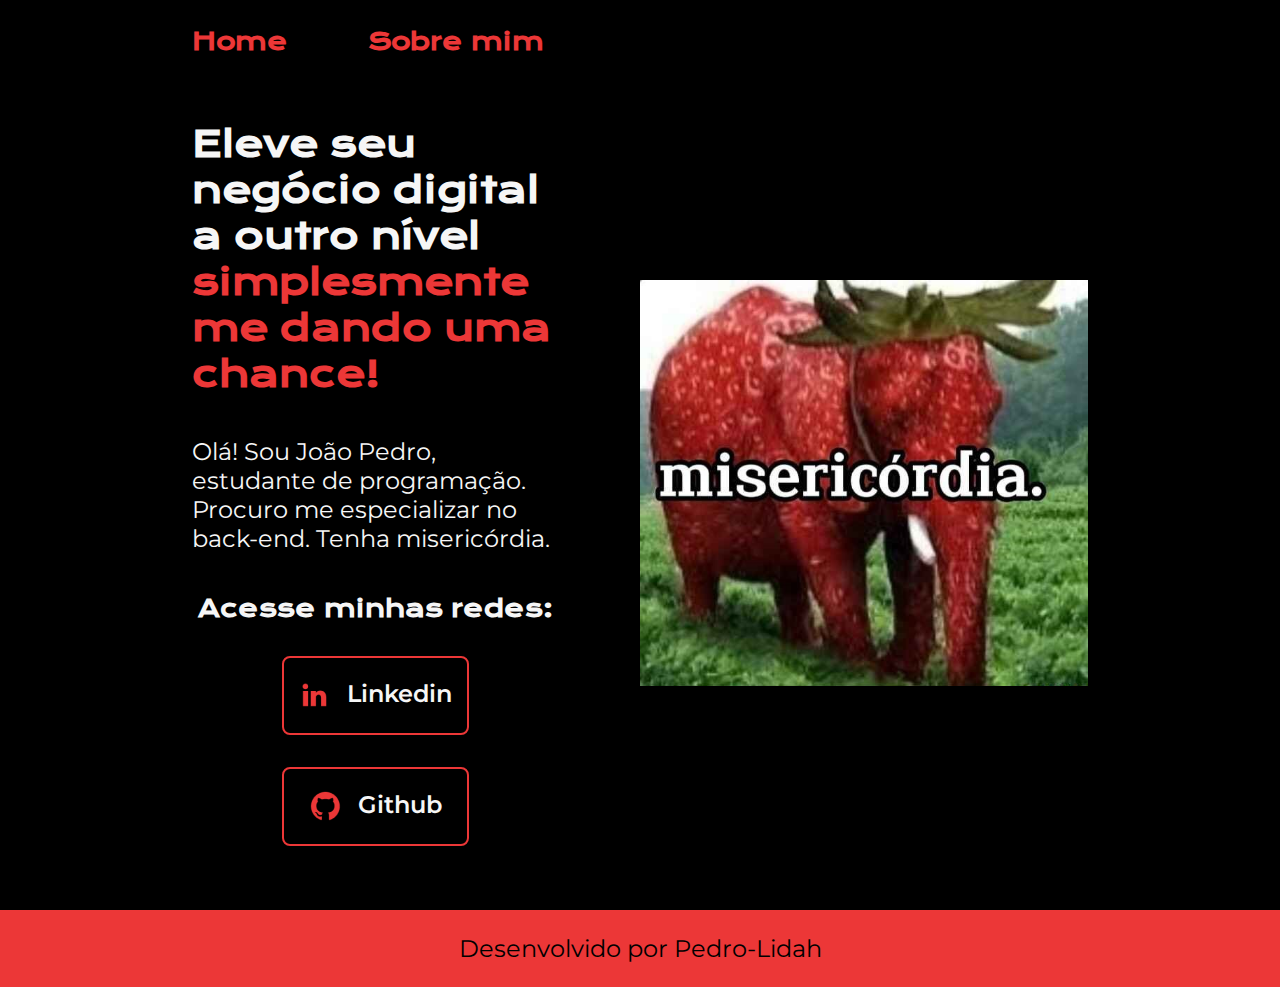
<file: index.html>
<!DOCTYPE html>
<html lang="pt-br">
<head>
   <meta charset="UTF-8"> 
   <meta name="viewport" content="width=device-width, initial-scale=1.0">
   <title>Portfolio</title>
   <link rel="stylesheet" href="./styles/style.css">
</head>
<body>
   <header class="cabecalho">
      <nav class="cabecalho__menu">
         <a class="cabecalho__menu__link" href="index.html">Home</a>
         <a class="cabecalho__menu__link" href="about.html">Sobre mim</a>
      </nav>
   </header>
   <main class="apresentacao">
      <section class="apresentacao__conteudo">
         <h1 class="apresentacao__conteudo__titulo">Eleve seu negócio digital a outro nível
            <strong class="titulo-destaque"> simplesmente me dando uma chance!</strong></h1>
            <p class="apresentacao__conteudo__texto">Olá! Sou João Pedro, estudante de programação. Procuro me especializar no back-end. Tenha misericórdia.</p>
            <div class="apresentacao__link">
               <h2 class="apresentacao__link__subtitulo">Acesse minhas redes:</h2>
                  <a class="apresentacao__link__link" href="https://www.linkedin.com/in/joão-pedro-dev-jv/"> <img src="./assets/linkedin.png">
                     Linkedin
                  </a>
                  <a class="apresentacao__link__link" href="https://github.com/Pedro-Lidah"> <img src="./assets/github.png"> 
                     Github
                  </a>
            </div>
      </section>
         <img class="apresentacao__imagem" src="./assets/misericordia.jpg" alt="elefante feito de morango escrito em baixo misericordia ">
   </main>
   <footer class="rodape">
      <p>Desenvolvido por Pedro-Lidah</p>
   </footer>
</body>
</html>
</file>
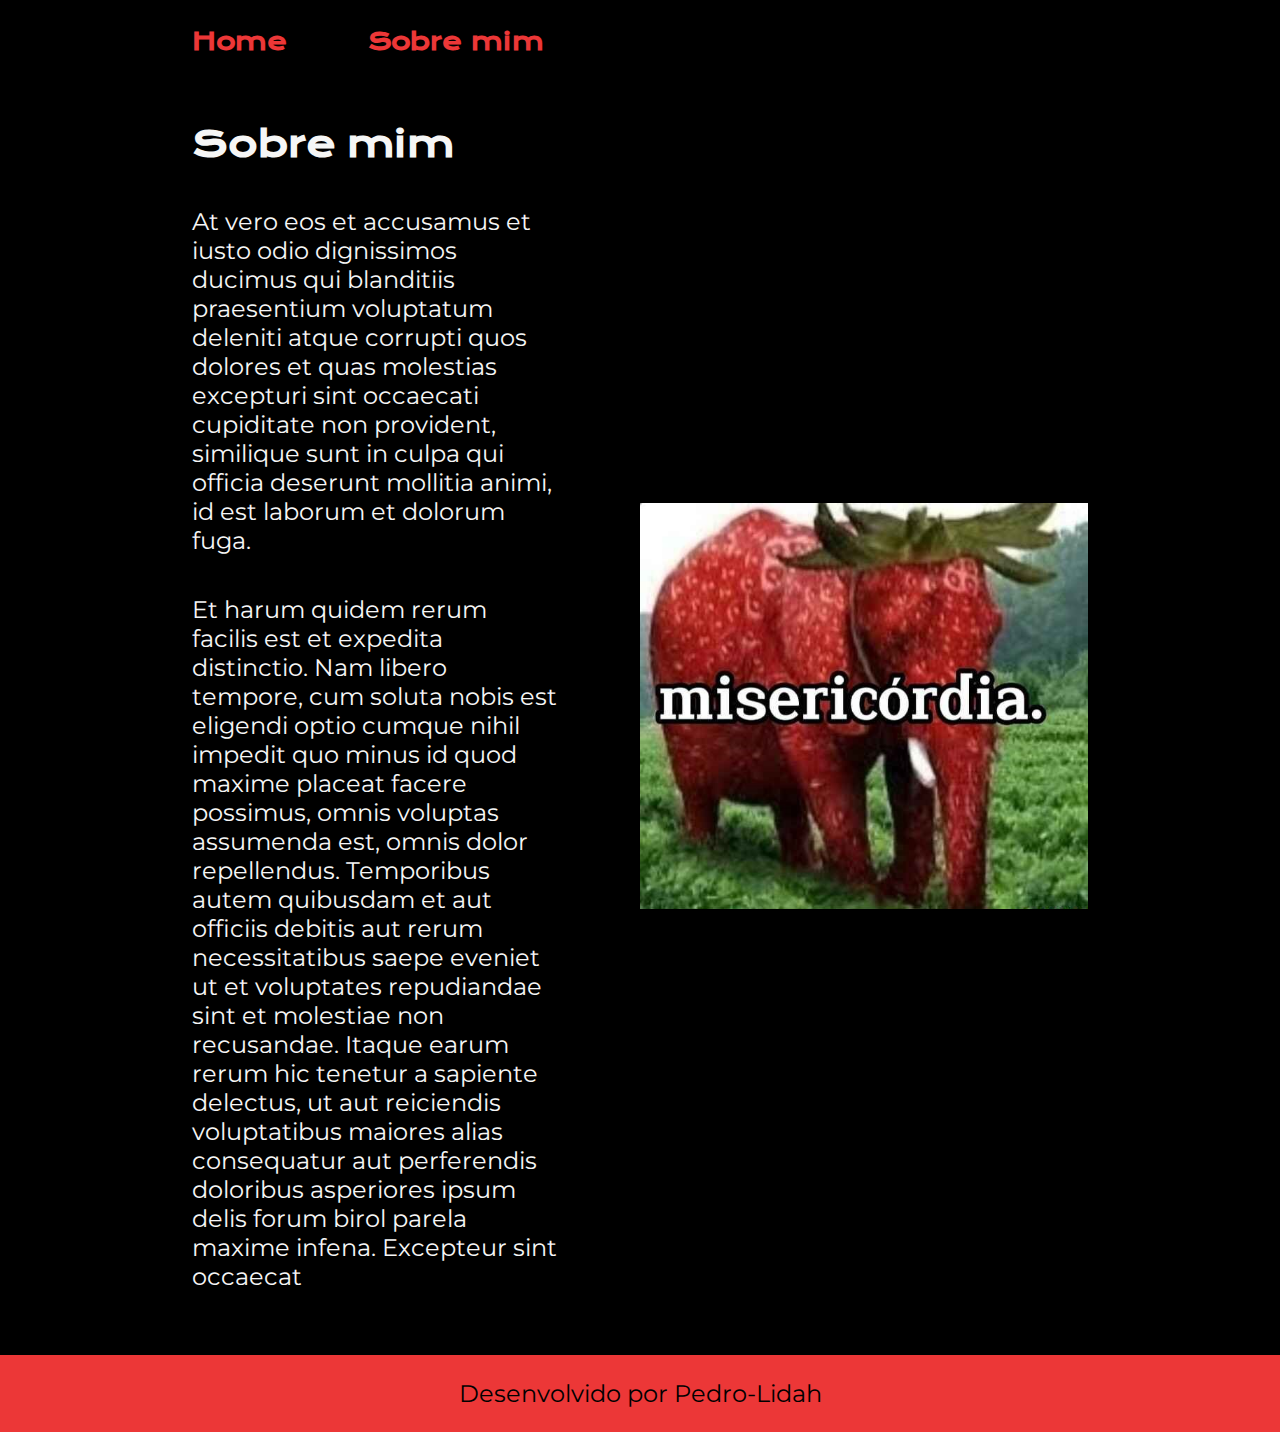
<file: about.html>
<!DOCTYPE html>
<html lang="pt-br">
<head>
    <meta charset="UTF-8">
    <meta name="viewport" content="width=device-width, initial-scale=1.0">
    <title>Sobre mim</title>
    <link rel="stylesheet" href="./styles/style.css">
</head>
<body>
    <header class="cabecalho">
        <nav class="cabecalho__menu">
           <a class="cabecalho__menu__link" href="index.html">Home</a>
           <a class="cabecalho__menu__link" href="about.html">Sobre mim</a>
        </nav>
     </header>

    <main class="apresentacao">
        <section class="apresentacao__conteudo">
            <h1 class="apresentacao__conteudo__titulo">Sobre mim</h1>
            <p class="apresentacao__conteudo__texto">At vero eos et accusamus et iusto odio dignissimos ducimus qui blanditiis praesentium voluptatum deleniti atque corrupti quos dolores et quas molestias excepturi sint occaecati cupiditate non provident, similique sunt in culpa qui officia deserunt mollitia animi, id est laborum et dolorum fuga.</p>
            <p class="apresentacao__conteudo__texto">Et harum quidem rerum facilis est et expedita distinctio. Nam libero tempore, cum soluta nobis est eligendi optio cumque nihil impedit quo minus id quod maxime placeat facere possimus, omnis voluptas assumenda est, omnis dolor repellendus. Temporibus autem quibusdam et aut officiis debitis aut rerum necessitatibus saepe eveniet ut et voluptates repudiandae sint et molestiae non recusandae. Itaque earum rerum hic tenetur a sapiente delectus, ut aut reiciendis voluptatibus maiores alias consequatur aut perferendis doloribus asperiores ipsum delis forum birol parela maxime infena. Excepteur sint occaecat</p>
        </section>
        <img class="apresentacao__imagem" src="./assets/misericordia.jpg" alt="elefante feito de morango escrito em baixo misericordia ">
    </main>

    <footer class="rodape">
        <p>Desenvolvido por Pedro-Lidah</p>
     </footer>
</body>
</html>
</file>
<file: styles/style.css>
@import url('https://fonts.googleapis.com/css2?family=Krona+One&family=Montserrat:ital,wght@0,100..900;1,100..900&display=swap');

:root {
    --cor-primaria: #000000;
    --cor-secundaria: #f6f6f6;
    --cor-tercearia: #ec3737;
    --cor-hover: #272727;

    --fonte-primaria: "Krona One", sans-serif;
    --fonte-secundaria: "Montserrat", sans-serif;
}

* {
    margin: 0;
    padding: 0;
}



body {
    box-sizing: border-box;
    background-color: var(--cor-primaria);
    color: var(--cor-secundaria);
}

.cabecalho {
    padding: 2% 0 0 15%;
}

.cabecalho__menu {
    display: flex;
    gap: 80px;
}

.cabecalho__menu__link {
    font-size: 1.5rem;
    font-weight: 600;
    font-family: var(--fonte-primaria);
    color: var(--cor-tercearia);
    text-decoration: none;
}

.apresentacao {
    padding: 5% 15%;
    display:flex;
    align-items: center;
    justify-content: space-between;
    gap: 82px;
}

.apresentacao__conteudo {
    width: 50%;
    display: flex;
    flex-direction: column;
    gap: 40px;
}

.apresentacao__conteudo__titulo {
    font-size: 2.25rem;
    font-family: var(--fonte-primaria);
}

.titulo-destaque {
    color: var(--cor-tercearia);
}

.apresentacao__conteudo__texto {
    font-size: 1.5rem; 
    font-family: var(--fonte-secundaria);
}

.apresentacao__link {
    display: flex; 
    flex-direction: column;
    justify-content: space-between;
    align-items: center;
    gap: 32px;
}

.apresentacao__link__subtitulo {
    font-family: var(--fonte-primaria);
    font-size: 1.5rem;
}

.apresentacao__link__link {
    /* background-color: #ec3737; */
    display: flex;
    justify-content: center;
    gap: 16px;
    border: 2px solid var(--cor-tercearia);
    width: 50%;
    text-align: center;
    border-radius: 8px;
    font-size: 1.5rem;
    font-weight: 600;
    padding: 21.5px 0;
    text-decoration: none;
    color: var(--cor-secundaria);
    font-family: var(--fonte-secundaria);
}

.apresentacao__link__link:hover {
    background-color: var(--cor-hover);
}

.apresentacao__imagem {
    width: 50%;
}

.rodape {
    padding: 24px;
    text-align: center;
    color: var(--cor-primaria);
    background-color: var(--cor-tercearia);
    font-family: var(--fonte-secundaria);
    font-size: 24px;
    font-weight: 400;
}

@media (max-width: 1200px) {
    .cabecalho {
        padding: 10%;
    }
    .cabecalho__menu {
        justify-content: center;
    }

    .apresentacao {
        flex-direction: column-reverse;
        padding: 5%;
    }

    .apresentacao__conteudo {
        width: auto;
    }
}
</file>
